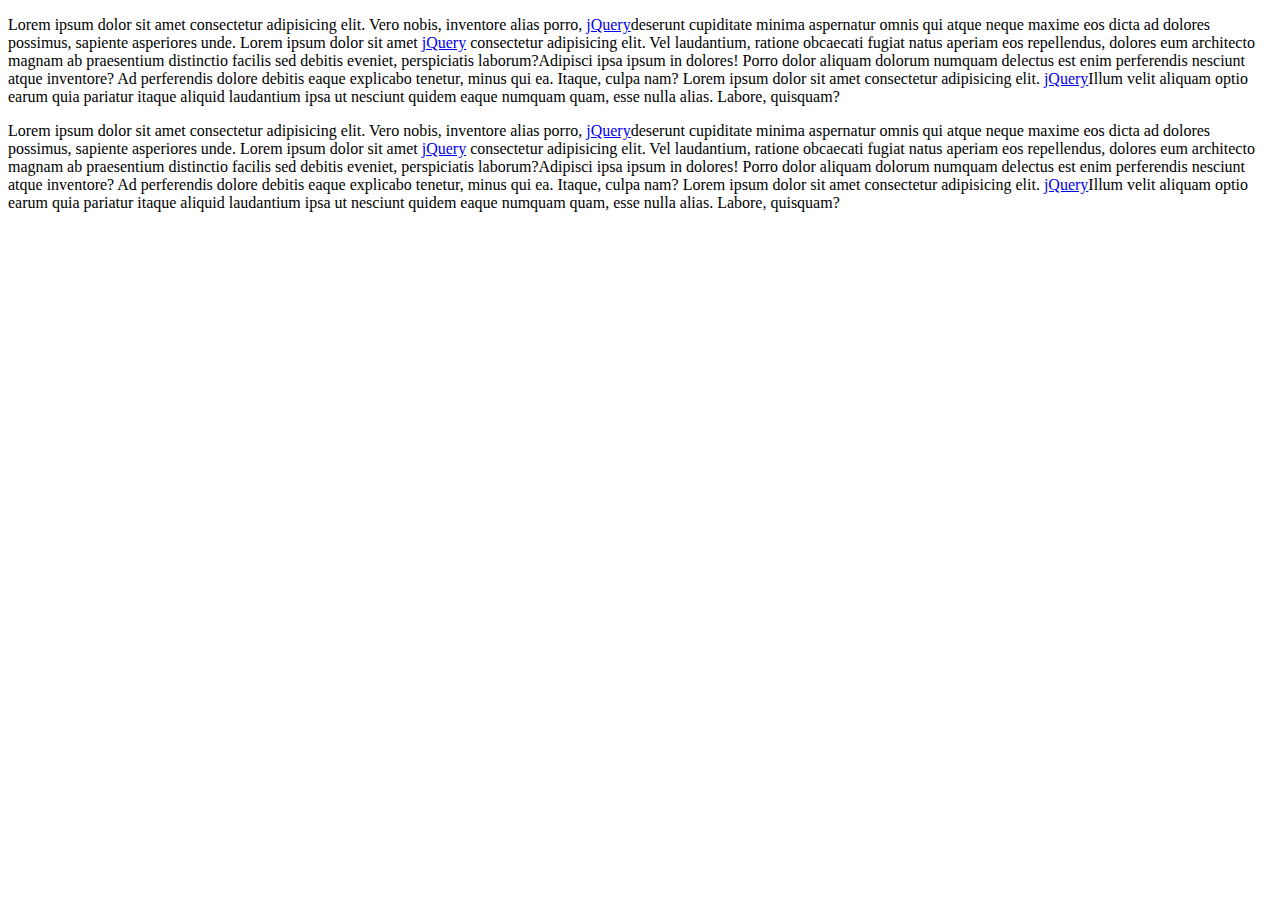
<file: mariama ngom/index.html>
<!DOCTYPE html>
<html lang="en">
<head>
    <meta charset="UTF-8">
    <meta name="viewport" content="width=device-width, initial-scale=1.0">
    <meta http-equiv="X-UA-Compatible" content="ie=edge">
   
    <title>Document</title>
</head>
<body>

<div class="container">
    <p>
        Lorem ipsum dolor sit amet consectetur adipisicing elit. Vero nobis, inventore alias porro, <a href="#">jQuery</a>deserunt cupiditate minima aspernatur omnis qui atque neque maxime eos dicta ad dolores possimus, sapiente asperiores unde.
        Lorem ipsum dolor sit amet <a href="#">jQuery</a> consectetur adipisicing elit. Vel laudantium, ratione obcaecati fugiat natus aperiam eos repellendus, dolores eum architecto magnam ab praesentium distinctio facilis sed debitis eveniet, perspiciatis laborum?Adipisci ipsa ipsum in dolores! Porro dolor aliquam dolorum numquam delectus est enim perferendis nesciunt atque inventore?
        Ad perferendis dolore debitis eaque explicabo tenetur, minus qui ea. Itaque, culpa nam?
        Lorem ipsum dolor sit amet consectetur adipisicing elit. <a href="#">jQuery</a>Illum velit aliquam optio earum quia pariatur itaque aliquid laudantium ipsa ut nesciunt quidem eaque numquam quam, esse nulla alias. Labore, quisquam?
    </p>
    <p>
            Lorem ipsum dolor sit amet consectetur adipisicing elit. Vero nobis, inventore alias porro, <a href="#">jQuery</a>deserunt cupiditate minima aspernatur omnis qui atque neque maxime eos dicta ad dolores possimus, sapiente asperiores unde.
            Lorem ipsum dolor sit amet <a href="#">jQuery</a> consectetur adipisicing elit. Vel laudantium, ratione obcaecati fugiat natus aperiam eos repellendus, dolores eum architecto magnam ab praesentium distinctio facilis sed debitis eveniet, perspiciatis laborum?Adipisci ipsa ipsum in dolores! Porro dolor aliquam dolorum numquam delectus est enim perferendis nesciunt atque inventore?
            Ad perferendis dolore debitis eaque explicabo tenetur, minus qui ea. Itaque, culpa nam?
            Lorem ipsum dolor sit amet consectetur adipisicing elit. <a href="#">jQuery</a>Illum velit aliquam optio earum quia pariatur itaque aliquid laudantium ipsa ut nesciunt quidem eaque numquam quam, esse nulla alias. Labore, quisquam?
        </p>
<div id="map"></div>
</div>

    <script src="jquery-3.4.1.js"></script>
    <script src="script.js"></script>
    <script src="plugin.js"></script>

    
</body>
</html>
</file>
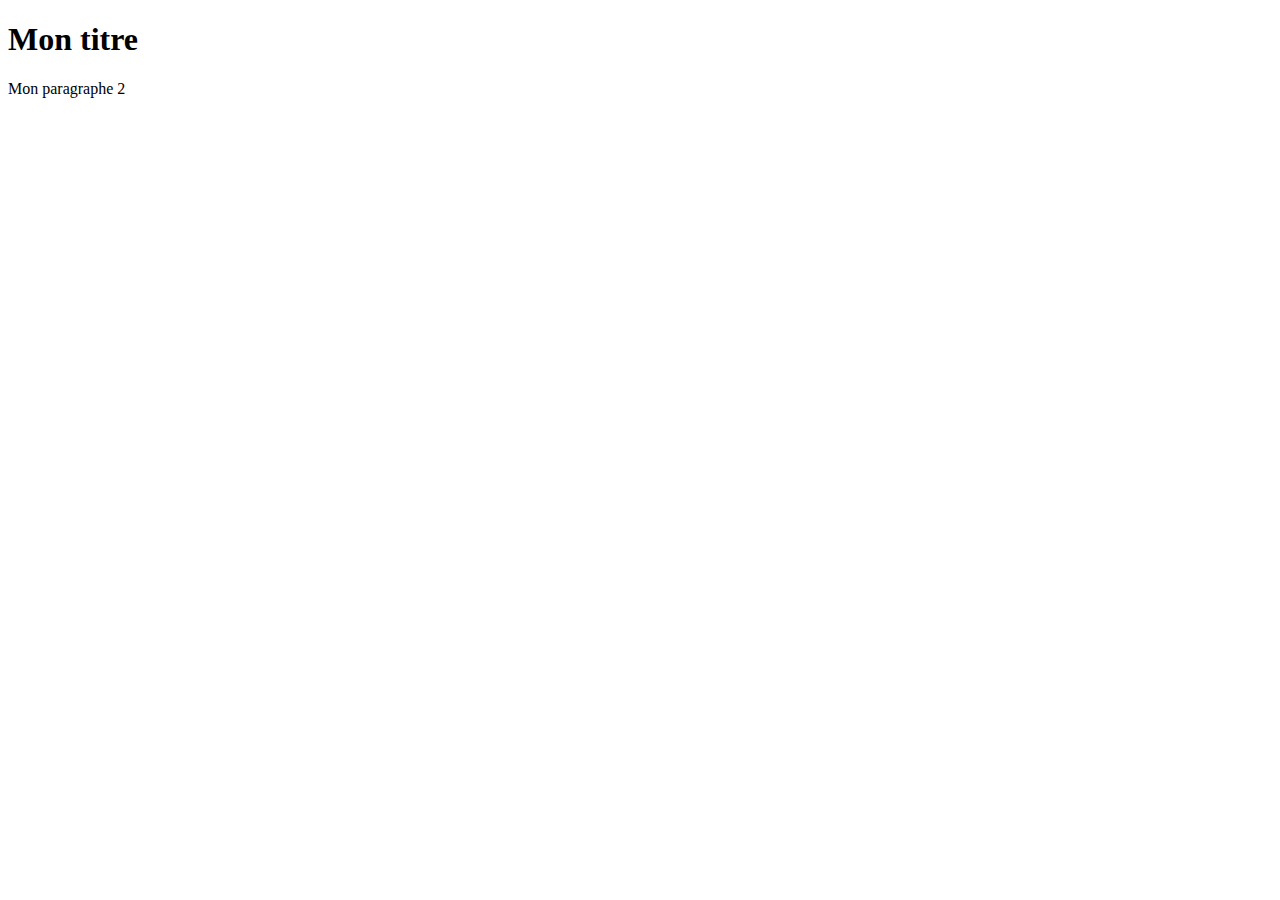
<file: Mohamed Mbacke DIOP/index.html>
<!DOCTYPE html>
<html>
    <head>
    <script src="jquery-3.4.1.min.js"></script>
    <!--<script src="https://ajax.googleapis.com/ajax/libs/jquery/3.4.1/jquery.min.js"></script>-->
    <script src="script.js"></script>

    </head>
    <body>
        <h1 id="titre">Mon titre</h1>
        <p class="part1">Mon paragraphe 1</p>
        <p class="part2">Mon paragraphe 2</p>


    </body>
</html>
</file>
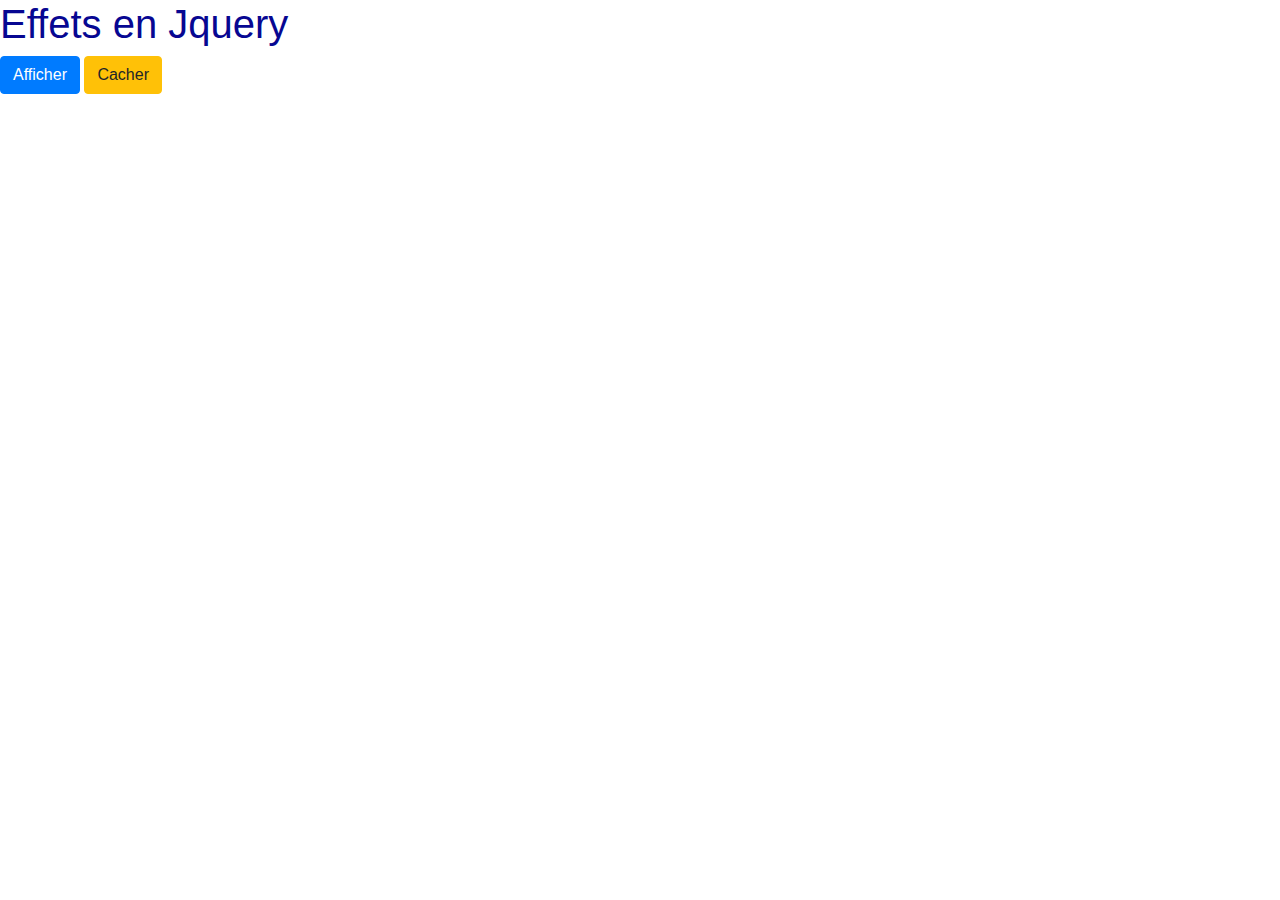
<file: presentationNzale/index.html>
<!DOCTYPE html>
<html lang="fr">
<head>
    <meta charset="UTF-8">
    <meta name="viewport" content="width=device-width, initial-scale=1.0">
    <meta http-equiv="X-UA-Compatible" content="ie=edge">
    <link rel="stylesheet" href="style.css">
    <link rel="stylesheet" href="https://stackpath.bootstrapcdn.com/bootstrap/4.3.1/css/bootstrap.min.css" integrity="sha384-ggOyR0iXCbMQv3Xipma34MD+dH/1fQ784/j6cY/iJTQUOhcWr7x9JvoRxT2MZw1T" crossorigin="anonymous">        
    <script src="jquery-3.4.1.min.js"></script>
    <title>Document</title>
</head>
<body>
    <h1>Effets en Jquery </h1>
    <button id="btn1" type="button" class="btn btn-primary">Afficher</button>
    <button id="btn2" type="button" class="btn btn-warning">Cacher</button>
    <script>
        $(document).ready(function(){
            $('#btn1').click(function(){
                $('h1').show();
            });
            $('#btn2').click(function(){
                $('h1').hide();
            });
        });    
    </script>

</body>
</html>
</file>
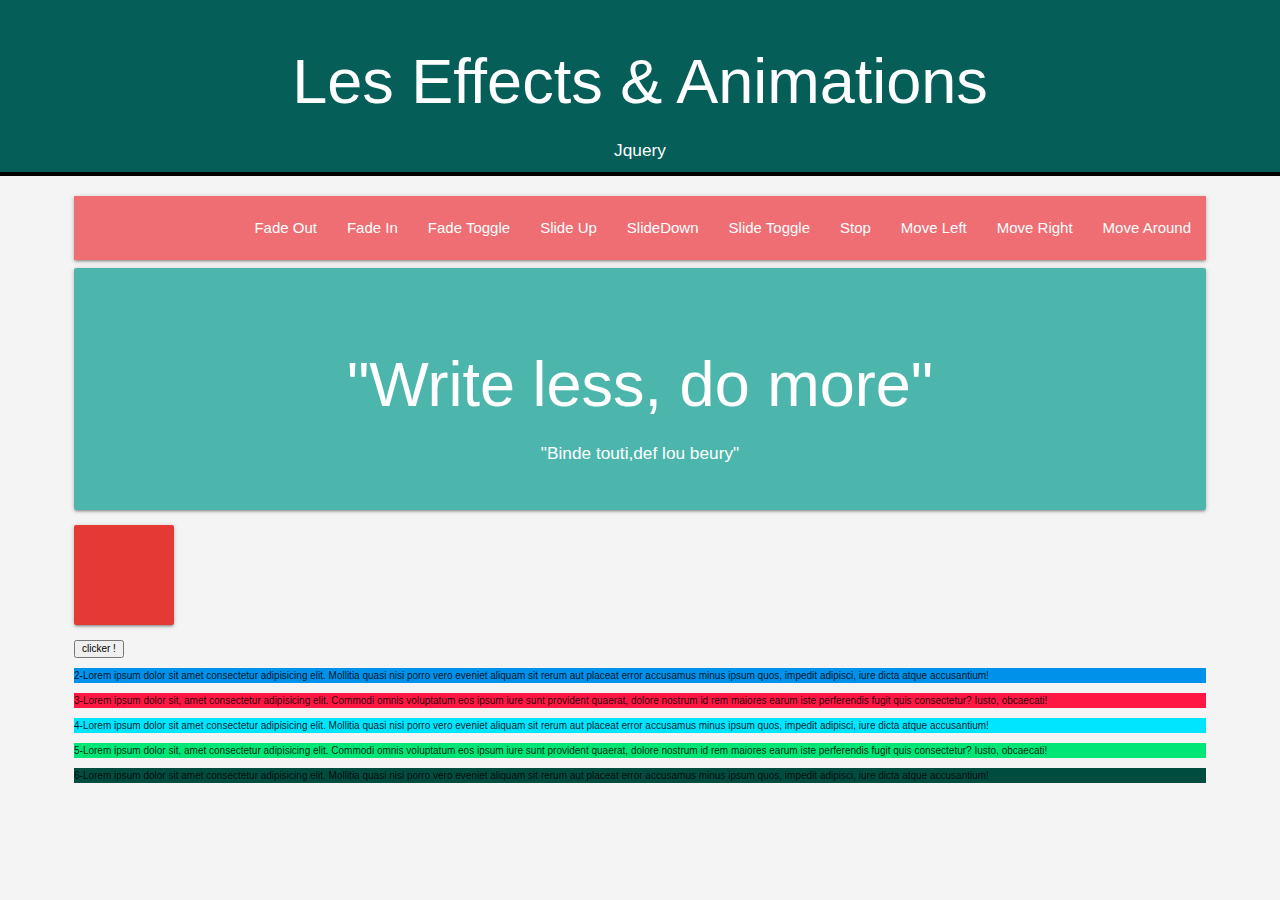
<file: DMG/animation.html>
<!DOCTYPE html>
<html>

<head>
    <title> Effects & Animate</title>
    <link rel="stylesheet" href="https://cdnjs.cloudflare.com/ajax/libs/materialize/1.0.0/css/materialize.min.css">
    <script src="https://code.jquery.com/jquery-3.1.0.min.js"></script>
    <style>
        body {

            font-size: 10px;
            font-family: arial;
            background: #f4f4f4;
            line-height: 1.5em;
        }

        header {
            background: rgb(6, 94, 89);
            color: #fff;
            padding: 5px;
            text-align: center;
            border-bottom: 4px #000 solid;
            margin-bottom: 10px;
        }

        #container {

            width: 90%;
            margin: auto;
            padding: 10px;
        }

        #box {

            background: rgb(6, 94, 89);
            color: #fff;
           /* width: 500px;
            height: 190px;*/
            padding: 40px;
            text-align: center;
        }

        #box2 {

            background: #e53935 ;
            width: 100px;
            height: 100px;
            position: relative;
        }
    </style>
</head>

<body>
    <header>
        <h1>Les Effects & Animations <br><h6>Jquery</h6></h1>
    </header>
    <div id="container">

        <nav>
            <div class="nav-wrapper">
                <a href="#" class="brand-logo"></a>
                <ul id="nav-mobile" class="right hide-on-med-and-down">
                    <li id="btnFadeOut"><a>Fade Out</a></li>
                    <li id="btnFadeIn"><a>Fade In</a></li>
                    <li id="btnFadeTog"><a>Fade Toggle</a></li>
                    <li id="btnSlideUp"><a>Slide Up</a></li>
                    <li id="btnSlideDown"><a>SlideDown</a></li>
                    <li id="btnSlideTog"><a>Slide Toggle</a></li>
                    <li id="btnStop"><a>Stop</a></li>
                    <li id="moveLeft" ><a>Move Left</a></li>
                    <li id="moveRight" ><a>Move Right</a></li>
                    <li id="moveAround"><a>Move Around</a></li>
                </ul>
            </div>
        </nav>
    <div class="card-panel teal lighten-2" id="box" ><h1>"Write less, do more" <br><h6>"Binde touti,def lou beury"</h6></h1></div>
        <div class="card-panel" id="box2"></div>
<div>
           <button  id="p1" class="">clicker ! </button>
      <!--   <p id="p1" style="background-color: #0091ea">1-Lorem ipsum dolor sit, amet consectetur adipisicing elit. Commodi omnis voluptatum eos ipsum iure sunt provident quaerat, dolore nostrum id rem maiores earum iste perferendis fugit quis consectetur? Iusto, obcaecati!</p> -->
        <p id="p2" style="background-color: #0091ea">2-Lorem ipsum dolor sit amet consectetur adipisicing elit. Mollitia quasi nisi porro vero eveniet aliquam sit rerum aut placeat error accusamus minus ipsum quos, impedit adipisci, iure dicta atque accusantium!</p>
        <p id="p3" style="background-color: #ff1744 ">3-Lorem ipsum dolor sit, amet consectetur adipisicing elit. Commodi omnis voluptatum eos ipsum iure sunt provident quaerat, dolore nostrum id rem maiores earum iste perferendis fugit quis consectetur? Iusto, obcaecati!</p>
        <p id="p4" style="background-color: #00e5ff ">4-Lorem ipsum dolor sit amet consectetur adipisicing elit. Mollitia quasi nisi porro vero eveniet aliquam sit rerum aut placeat error accusamus minus ipsum quos, impedit adipisci, iure dicta atque accusantium!</p>
        <p id="p5" style="background-color: #00e676">5-Lorem ipsum dolor sit, amet consectetur adipisicing elit. Commodi omnis voluptatum eos ipsum iure sunt provident quaerat, dolore nostrum id rem maiores earum iste perferendis fugit quis consectetur? Iusto, obcaecati!</p>
        <p id="p6" style="background-color: #004d40">6-Lorem ipsum dolor sit amet consectetur adipisicing elit. Mollitia quasi nisi porro vero eveniet aliquam sit rerum aut placeat error accusamus minus ipsum quos, impedit adipisci, iure dicta atque accusantium!</p>
</div>
        
    </div>
    <script>
        $(document).ready(function () {
            $('#btnFadeOut').click(function () {
           //################## La Fonction fadeOut()permet de cacher box avec une dure de 3s soit 30000ms ########################//

                $('#box').fadeOut(5000);
            });
            $('#btnFadeIn').click(function () {
           //################## La Fonction fadeIn()permet de cacher box avec une dure de 3s soit 30000ms ########################//

                $('#box').fadeIn(3000);
            });
            $('#btnFadeTog').click(function () {
           //################## La Fonction fadeToggle()permet de cacher box si il etait afficher ou de l afficher au cas echeant  avec une dure de 1s soit 1000ms ########################//

                $('#box').fadeToggle(1000);
            });
            $('#btnSlideDown').click(function () {
            
           //################## La Fonction slideDown()permet de cacher box avec une dure de 3s soit 30000ms ########################//
                
                $('#box').slideDown(3000);
            });
            $('#btnSlideUp').click(function () {
           //################## La Fonction slideUp()permet de cacher box avec une dure de 3s soit 30000ms ########################//

                $('#box').slideUp(3000);
            });
            $('#btnSlideTog').click(function () {
           //################## La Fonction slideToggle()permet de cacher box avec une dure de 3s soit 30000ms ########################//

                $('#box').slideToggle(3000);
            });
            $('#btnStop').click(function () {
           //################## La Fonction stop()permet de cacher box avec une dure de 3s soit 30000ms ########################//

                $('#box').stop();
            });
            $('#moveRight').click(function () {
           //################## La Fonction animate()permet de cacher box avec une dure de 3s soit 30000ms ########################//

                $('#box2').animate({
                    left: 500,
                    height: '300px',
                    width: '300px',
                    opacity: '0.5'
                });
            });
            $('#moveLeft').click(function () {
                $('#box2').animate({
                    left: 0,
                    height: '100px',
                    width: '100px',
                    opacity: '1'
                });
            });
            $('#moveAround').click(function () {
                var box = $('#box2');
                box.animate({
                    left: 300
                });
                box.animate({
                    top: 300
                });
                box.animate({
                    left: 0,
                    top: 300
                });
                box.animate({
                    left: 0,
                    top: 0
                });
                box.animate({
                    left: 300,
                    
                });
                box.animate({
                    left: 0,
                    
                });


                box.animate({
                    left: 800,
                    
                });
                box.animate({
                    left: 0,
                    
                });
                box.animate({
                    left: 100,
                    
                });
                box.animate({
                    left: 0,
                    
                });
            });
           //##################Fonction avec call back ########################//
            $("#p1").click(function(){
                $('#p2').toggle(3000,function(){
                    $('#p3').toggle(3000,function() {
                        $('#p4').toggle(3000,function () {
                            $('#p5').toggle(3000, function () {
                                $('#p6').toggle(3000);
                            }) 
                        });
                    }); 
                }); 
            });
        });
    </script>
    <script src="https://cdnjs.cloudflare.com/ajax/libs/materialize/1.0.0/js/materialize.min.js"></script>
</body>

</html>
</file>
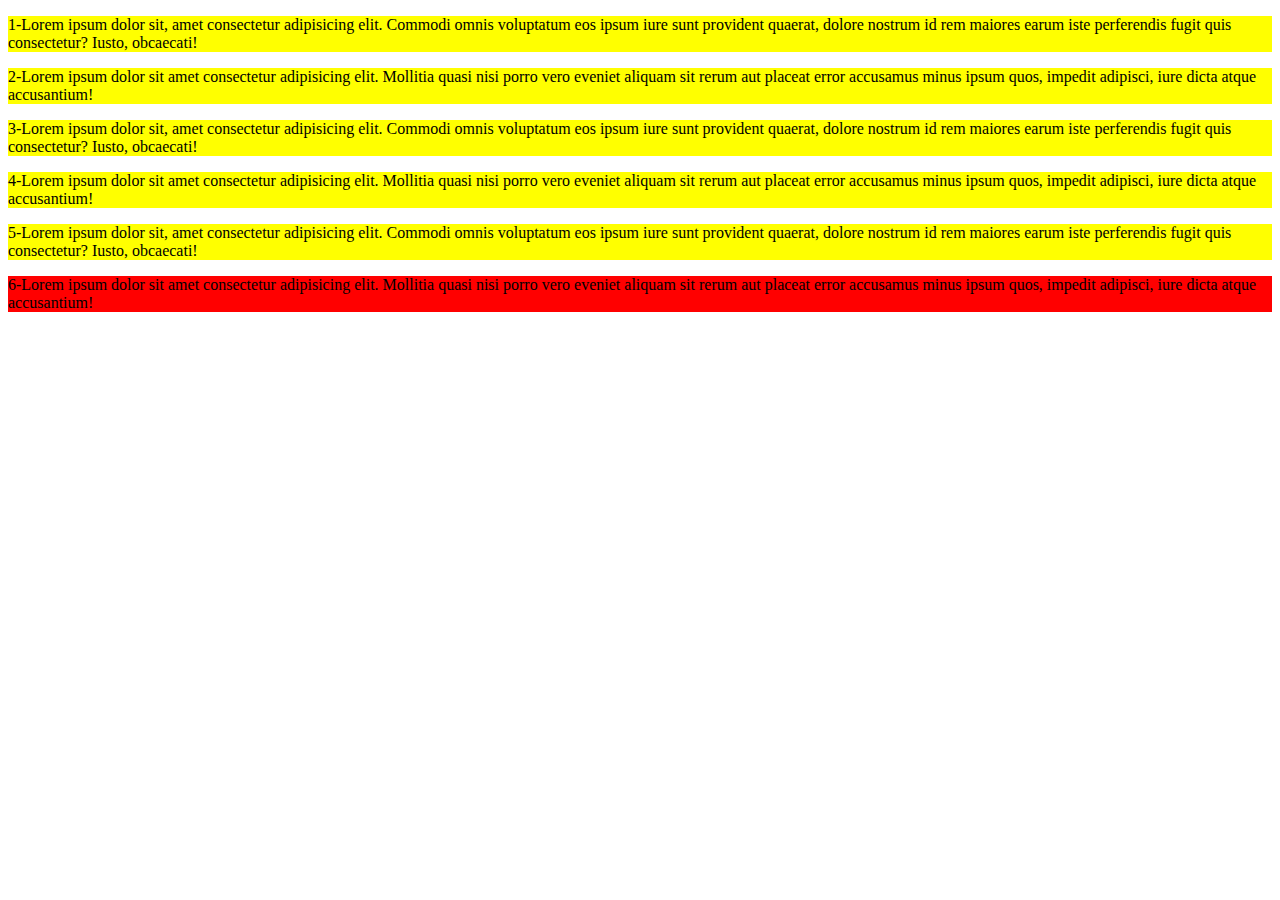
<file: DMG/parti1.html>
<!DOCTYPE html>
<html lang="en">
<head>
    <script src="jquery-3.3.1.js"></script>
    <script src="script.js"></script>
    <meta charset="UTF-8">
    <meta name="viewport" content="width=device-width, initial-scale=1.0">
    <meta http-equiv="X-UA-Compatible" content="ie=edge">
    <title>Document</title>
</head> 
<body>
  
    <p id="p1" style="background-color: yellow">1-Lorem ipsum dolor sit, amet consectetur adipisicing elit. Commodi omnis voluptatum eos ipsum iure sunt provident quaerat, dolore nostrum id rem maiores earum iste perferendis fugit quis consectetur? Iusto, obcaecati!</p>
    <p id="p2" style="background-color: yellow">2-Lorem ipsum dolor sit amet consectetur adipisicing elit. Mollitia quasi nisi porro vero eveniet aliquam sit rerum aut placeat error accusamus minus ipsum quos, impedit adipisci, iure dicta atque accusantium!</p>
    <p id="p3" style="background-color: yellow">3-Lorem ipsum dolor sit, amet consectetur adipisicing elit. Commodi omnis voluptatum eos ipsum iure sunt provident quaerat, dolore nostrum id rem maiores earum iste perferendis fugit quis consectetur? Iusto, obcaecati!</p>
    <p id="p4" style="background-color: yellow">4-Lorem ipsum dolor sit amet consectetur adipisicing elit. Mollitia quasi nisi porro vero eveniet aliquam sit rerum aut placeat error accusamus minus ipsum quos, impedit adipisci, iure dicta atque accusantium!</p>
    <p id="p5" style="background-color: yellow">5-Lorem ipsum dolor sit, amet consectetur adipisicing elit. Commodi omnis voluptatum eos ipsum iure sunt provident quaerat, dolore nostrum id rem maiores earum iste perferendis fugit quis consectetur? Iusto, obcaecati!</p>
    <p id="p6" style="background-color: red">6-Lorem ipsum dolor sit amet consectetur adipisicing elit. Mollitia quasi nisi porro vero eveniet aliquam sit rerum aut placeat error accusamus minus ipsum quos, impedit adipisci, iure dicta atque accusantium!</p>
</body>
</html>
</file>
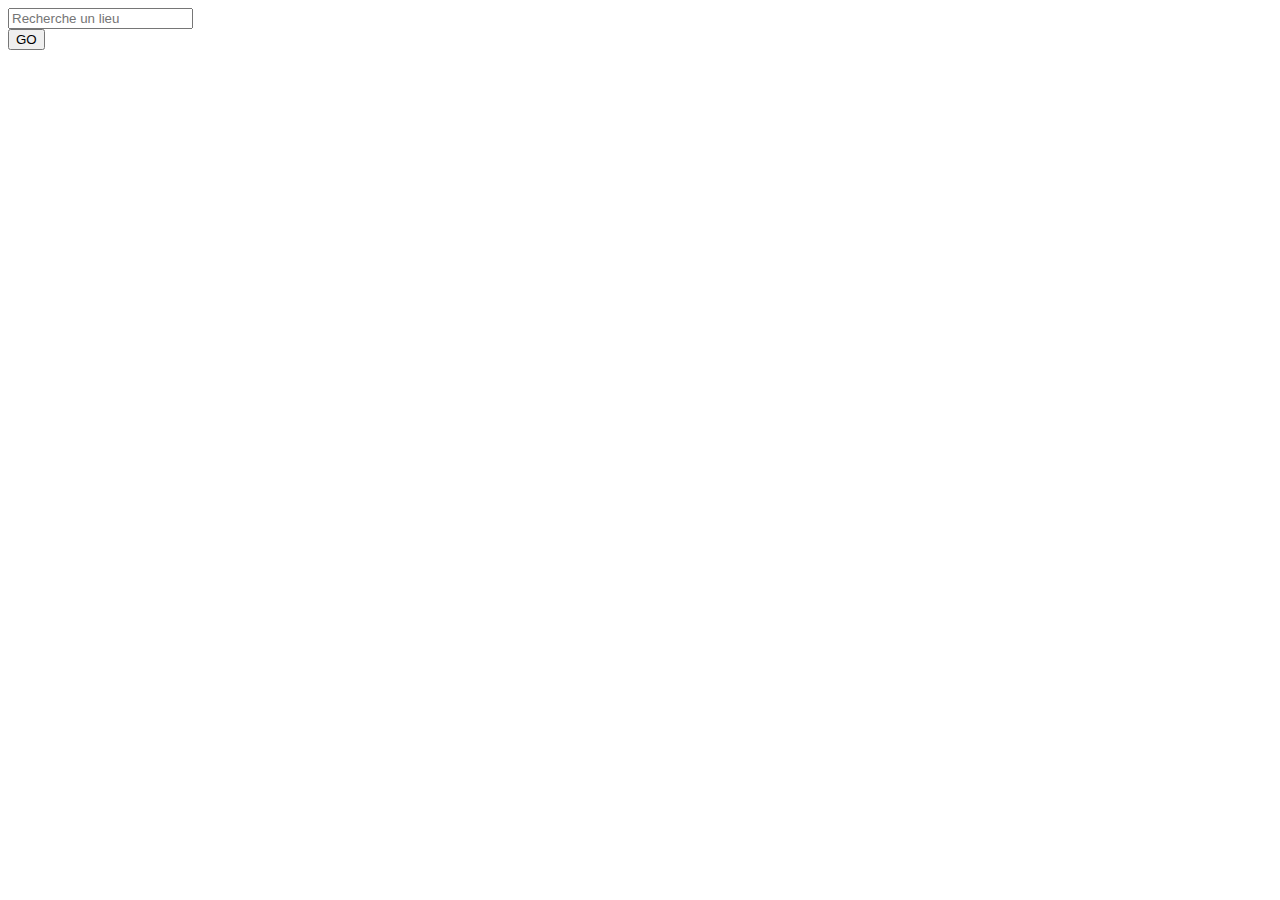
<file: mariama ngom/maps.html>
<!DOCTYPE html>
<html lang="en">
<head>
    <meta charset="UTF-8">
    <meta name="viewport" content="width=device-width, initial-scale=1.0">
    <meta http-equiv="X-UA-Compatible" content="ie=edge">


    <title>Document</title>
</head>
<body>
    <div class="container">
    <form action="" method="post">
        <input type="text" name="recherche" class="form-control" placeholder="Recherche un lieu" id="rech">
        <br>
        <input type="submit" value="GO" class="btn btn-primary">
    </form>
    <br>
        <div id="map"></div>
    </div>
   


    <script src="jquery-3.4.1.js"></script>
     <script src="http://maps.google.com/maps/api/js?sensor=true"></script>
    <script src="gmaps.js"></script>
    <script src="script.js"></script>
</body>
</html>
</file>
<file: presentationNzale/style.css>
body{
    left: 200px;
    width: 400px;
    background-color: #f1f1f1;
}
h1{
    color: #070792;
    margin-top:50px;
}
</file>
